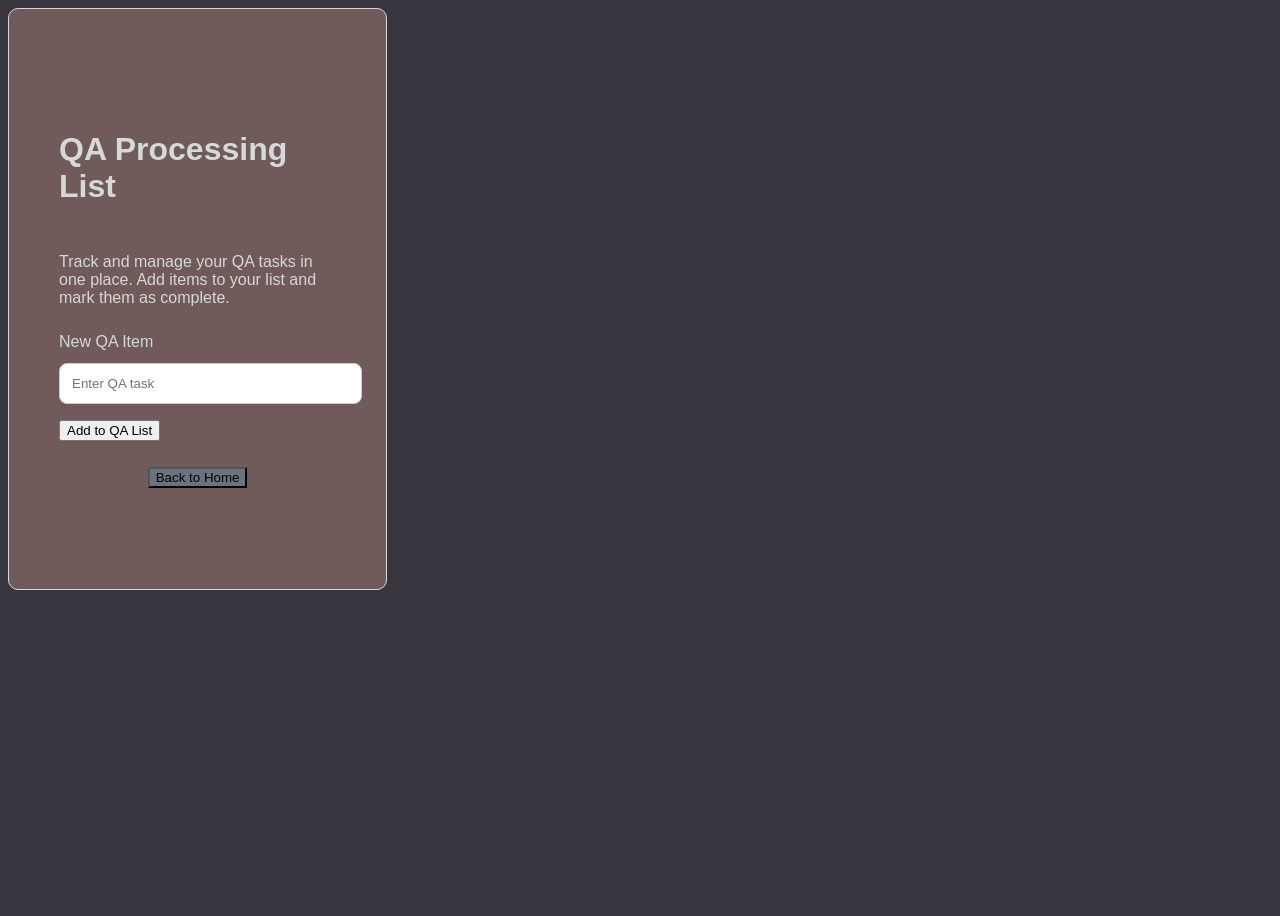
<file: qa-processing.html>
<!DOCTYPE html>
<html lang="en">
<head>
  <!-- Page settings and style file link -->
  <meta charset="UTF-8">
  <meta name="viewport" content="width=device-width, initial-scale=1.0">
  <title>QA Processing List | iHelper</title>
  <link rel="stylesheet" href="style.css">
</head>
<body>
  <!-- Container for the QA processing page -->
  <div class="container">
    <h1>QA Processing List</h1>
    <p>Track and manage your QA tasks in one place. Add items to your list and mark them as complete.</p>

    <!-- Simple form to add a new QA task -->
    <form onsubmit="event.preventDefault(); alert('QA processing flow is not implemented yet.');">
      <label for="qa-item" style="display:block; margin-bottom:0.75rem; text-align:left;">New QA Item</label>
      <input id="qa-item" type="text" placeholder="Enter QA task" style="width:100%; max-width:360px; padding:0.75rem; margin-bottom:1rem; border:1px solid #ccc; border-radius:8px;">
      <button type="submit">Add to QA List</button>
    </form>

    <!-- Back button to go to the homepage -->
    <button onclick="window.location.href='Index.html'" style="margin-top:1rem; background:#6b7280;">Back to Home</button>
  </div>
</body>
</html>
</file>
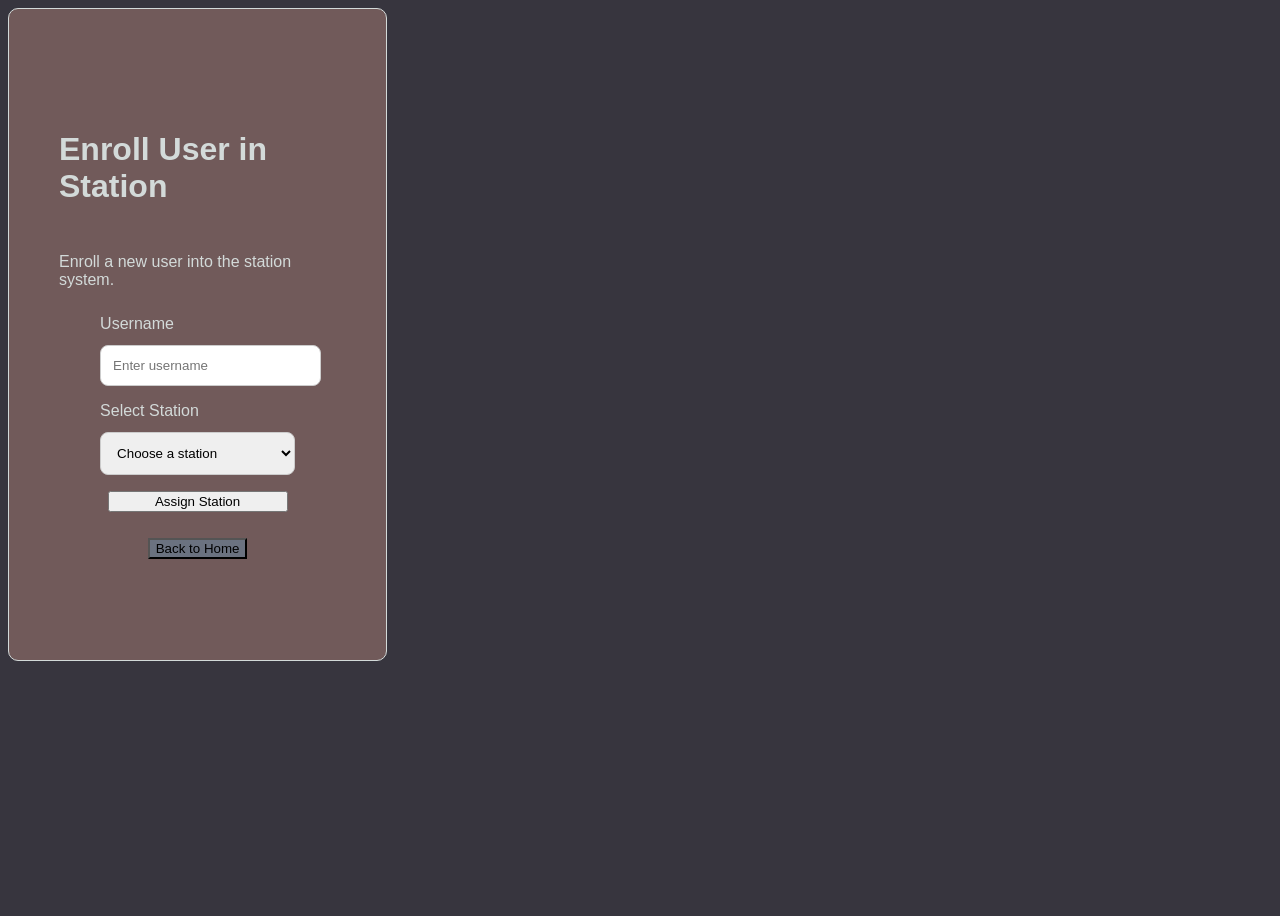
<file: register-user.html>
<!DOCTYPE html>
<html lang="en">
<head>
  <!-- Page settings and style link -->
  <meta charset="UTF-8">
  <meta name="viewport" content="width=device-width, initial-scale=1.0">
  <title>Enroll User in Station | iHelper</title>
  <link rel="stylesheet" href="style.css">
</head>
<body>
  <!-- Main page container with background and padding from CSS -->
  <div class="container">
    <!-- Page heading and short description -->
    <h1>Enroll User in Station</h1>
    <p>Enroll a new user into the station system.</p>

    <!-- Form for entering username and choosing station -->
    <form onsubmit="event.preventDefault();">
      <!-- Input for the username -->
      <label for="username" style="display:block; margin-bottom:0.75rem; text-align:left;">Username</label>
      <input id="username" type="text" placeholder="Enter username" style="width:100%; max-width:360px; padding:0.75rem; margin-bottom:1rem; border:1px solid #ccc; border-radius:8px;">

      <!-- Dropdown menu to choose which station to assign -->
      <label for="station" style="display:block; margin-bottom:0.75rem; text-align:left;">Select Station</label>
      <select id="station" style="width:100%; max-width:360px; padding:0.75rem; margin-bottom:1rem; border:1px solid #ccc; border-radius:8px;">
        <option value="">Choose a station</option>
        <option value="Station A">Station A</option>
        <option value="Station B">Station B</option>
        <option value="Station C">Station C</option>
        <option value="Station D">Station D</option>
      </select>

      <!-- Button area for assigning the station -->
      <div style="display:flex; flex-wrap:wrap; gap:0.75rem; justify-content:center;">
        <button type="button" onclick="assignStation()" style="flex:1 1 150px; max-width:180px;">Assign Station</button>
      </div>
    </form>

    <!-- A simple button to go back to the home page -->
    <button onclick="window.location.href='Index.html'" style="margin-top:1rem; background:#6b7280;">Back to Home</button>

    <!-- JavaScript function that runs when user clicks Assign Station -->
    <script>
      function assignStation() {
        // Get the entered username from the page
        const user = document.getElementById('username').value.trim();
        // Get the selected station from the dropdown
        const station = document.getElementById('station').value;

        // If no username is entered, show a message and stop
        if (!user) {
          alert('Please enter a username first.');
          return;
        }

        // If no station is selected, show a message and stop
        if (!station) {
          alert('Please select a station to assign.');
          return;
        }

        // Show a confirmation message that the user was assigned
        alert('Assigned ' + user + ' to ' + station + '.');
      }
    </script>
  </div>
</body>
</html>
</file>
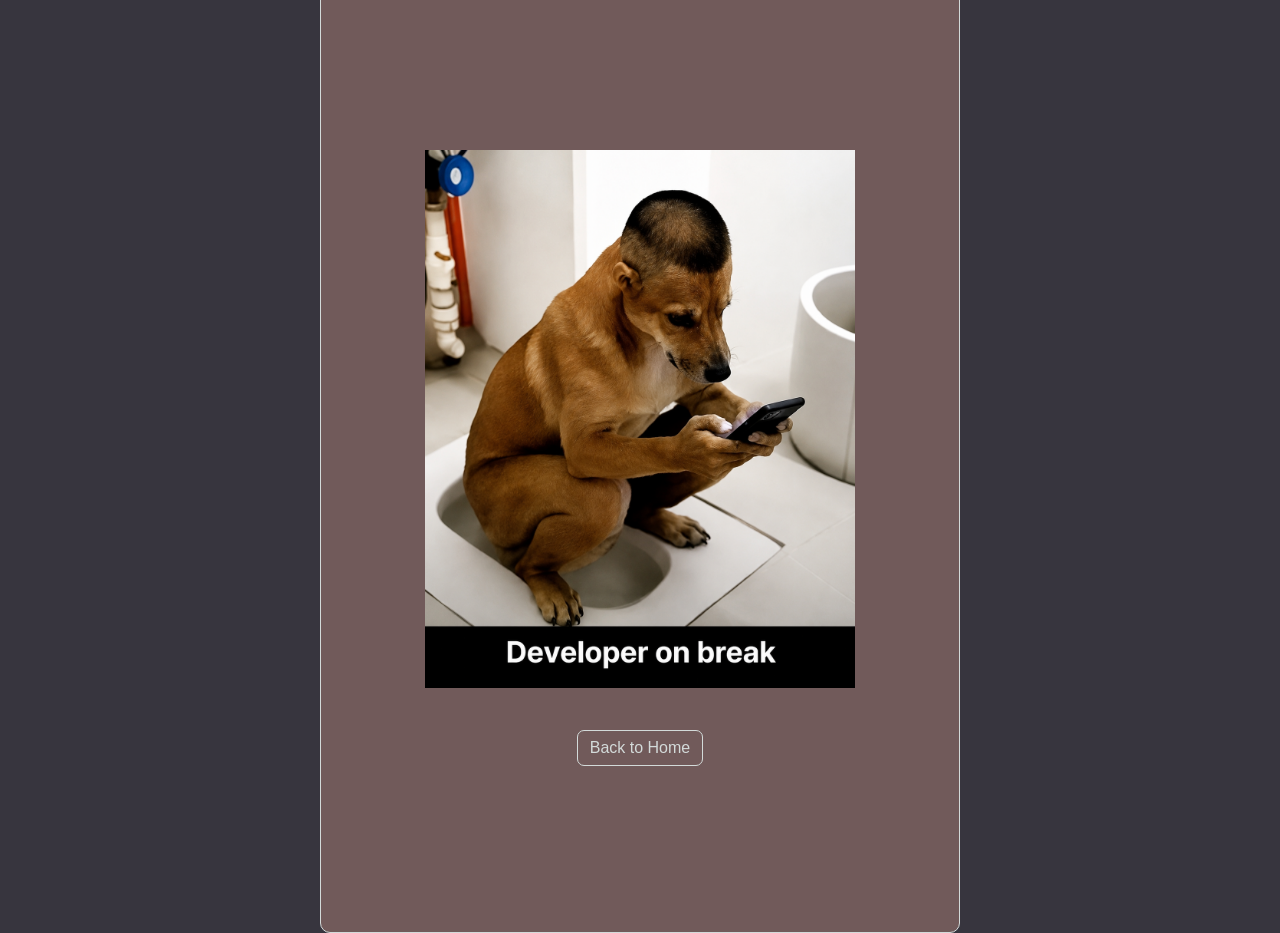
<file: UnderMaintenance1.html>
<!DOCTYPE html>
<html lang="en">
<head>
	<meta charset="utf-8">
	<meta name="viewport" content="width=device-width, initial-scale=1">
	<title>View Transmitted ISBNs | iHelper</title>
	<link rel="stylesheet" href="style.css">
	<style>
		.container {
			text-align: center;
			padding: 2rem;
			position: absolute;
			top: 50%;
			left: 50%;
			transform: translate(-50%, -50%);
		}
	</style>
</head>
<body>
	<div class="container" style="text-align:center; padding:2rem;">
		<img src="img/a.png" alt="Under maintenance" style="max-width:75%; width:auto; height:auto; display:block; margin:1rem auto;">
		<butto id="backBtn" onclick="window.location.href='Index.html'" style="margin-top:1rem;">Back to Home</button>
	</div>
</body>
</html>
</file>
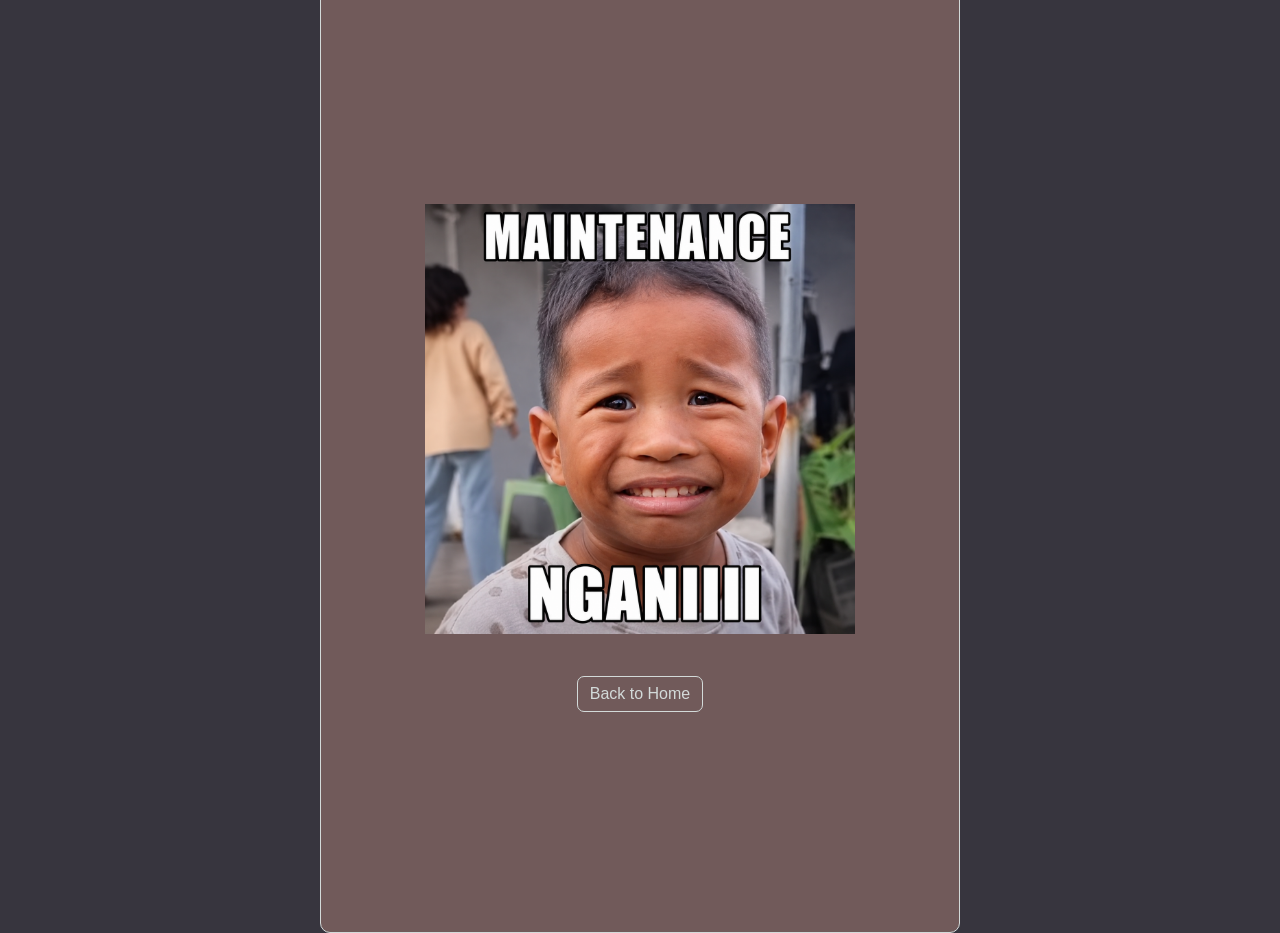
<file: UnderMaintenance2.html>
<!DOCTYPE html>
<html lang="en">
<head>
	<meta charset="utf-8">
	<meta name="viewport" content="width=device-width, initial-scale=1">
	<title>View Transmitted ISBNs | iHelper</title>
	<link rel="stylesheet" href="style.css">
	<style>
		.container {
			text-align: center;
			padding: 2rem;
			position: absolute;
			top: 50%;
			left: 50%;
			transform: translate(-50%, -50%);
		}
	</style>
</head>
<body>
	<div class="container" style="text-align:center; padding:2rem;">
		<img src="img/b.png" alt="Under maintenance" style="max-width:75%; width:auto; height:auto; display:block; margin:1rem auto;">
		<butto id="backBtn" onclick="window.location.href='Index.html'" style="margin-top:1rem;">Back to Home</button>
	</div>
</body>
</html>
</file>
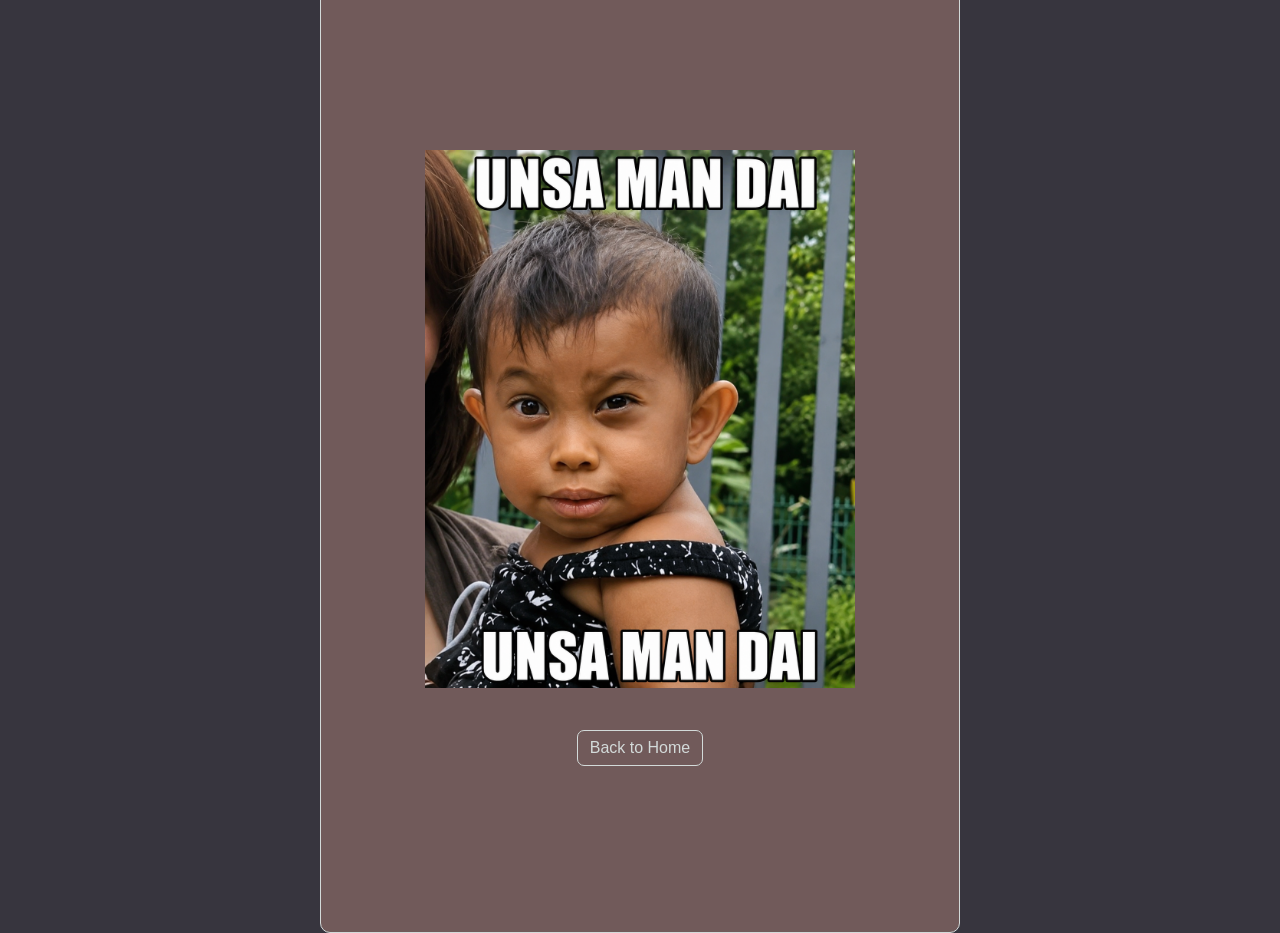
<file: UnderMaintenance3.html>
<!DOCTYPE html>
<html lang="en">
<head>
	<meta charset="utf-8">
	<meta name="viewport" content="width=device-width, initial-scale=1">
	<title>View Transmitted ISBNs | iHelper</title>
	<link rel="stylesheet" href="style.css">
	<style>
		.container {
			text-align: center;
			padding: 2rem;
			position: absolute;
			top: 50%;
			left: 50%;
			transform: translate(-50%, -50%);
		}
	</style>
</head>
<body>
	<div class="container" style="text-align:center; padding:2rem;">
		<img src="img/c.png" alt="Under maintenance" style="max-width:75%; width:auto; height:auto; display:block; margin:1rem auto;">
		<butto id="backBtn" onclick="window.location.href='Index.html'" style="margin-top:1rem;">Back to Home</button>
	</div>
</body>
</html>
</file>
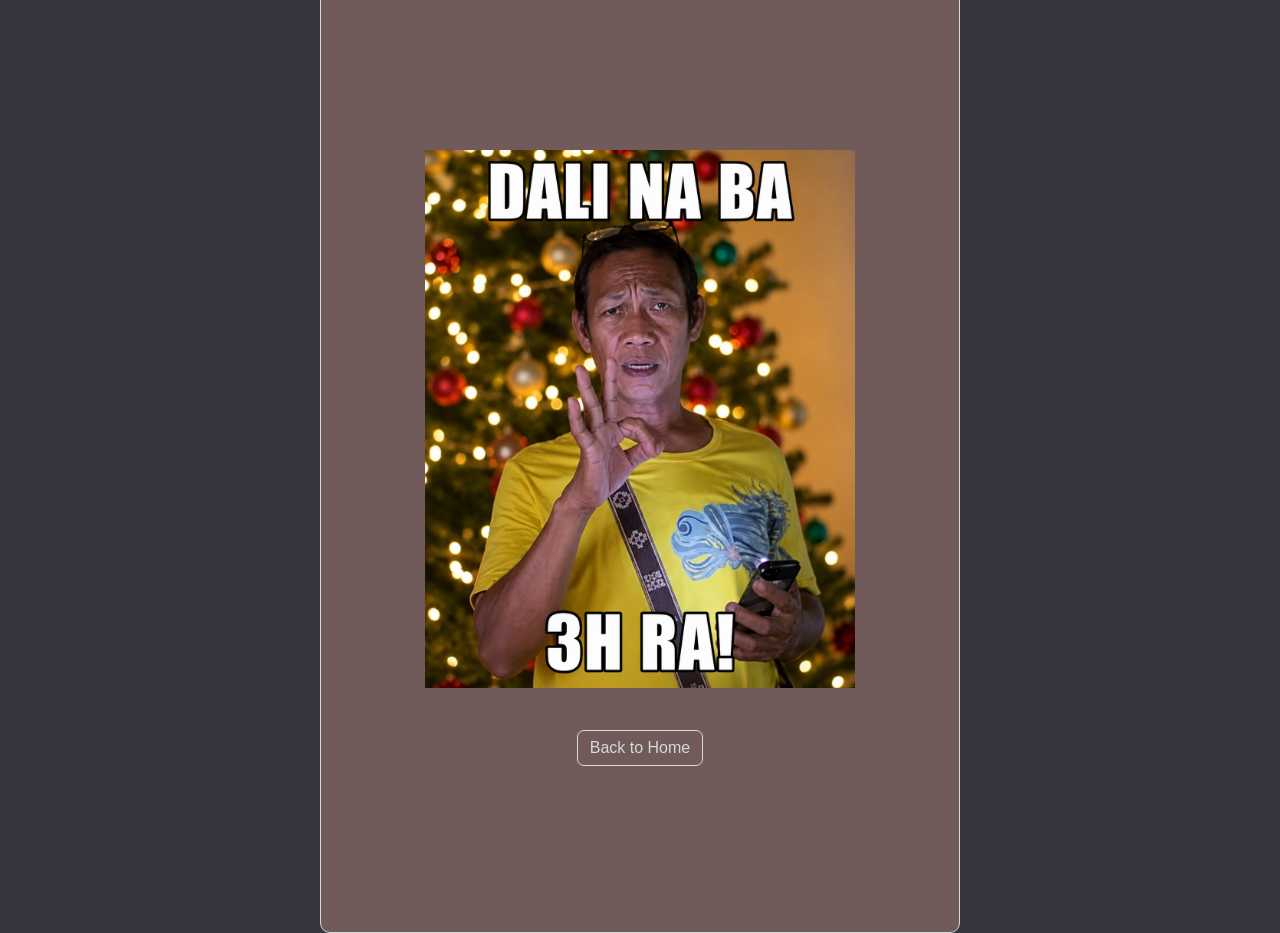
<file: UnderMaintenance4.html>
<!DOCTYPE html>
<html lang="en">
<head>
	<meta charset="utf-8">
	<meta name="viewport" content="width=device-width, initial-scale=1">
	<title>View Transmitted ISBNs | iHelper</title>
	<link rel="stylesheet" href="style.css">
	<style>
		.container {
			text-align: center;
			padding: 2rem;
			position: absolute;
			top: 50%;
			left: 50%;
			transform: translate(-50%, -50%);
		}
	</style>
</head>
<body>
	<div class="container" style="text-align:center; padding:2rem;">
		<img src="img/d.png" alt="Under maintenance" style="max-width:75%; width:auto; height:auto; display:block; margin:1rem auto;">
		<butto id="backBtn" onclick="window.location.href='Index.html'" style="margin-top:1rem;">Back to Home</button>
	</div>
</body>
</html>
</file>
<file: style.css>
body{
  background-color: #37353E;
  font-family: Arial, Helvetica, sans-serif;
  color: #D3DAD9;
  gap: 10px;
  min-height: 100vh;
  display: grid;
  grid-template-columns: 30% 1fr;
  grid-template-rows: auto 1fr auto;
  grid-template-areas: "header header"
                       "aside main";
}
.aside-header, .main-header{
  display: flex;
  justify-content: space-between;
  align-items: center;
}

.aside-header h2, .main-header h2{
  margin: 0;
}

.ITA-btn, .QPL-btn{
  padding: 5px 10px;
  width: auto;
  background-color: #715A5A;
  color: #D3DAD9;
  border: none;
  border-radius: 50px;
  cursor: pointer;
}

header{
  font-size: small;
  grid-area: header;
  padding: 10px 20px;
  border: 1px solid #715A5A;
  background-color: #44444E;
  border-radius: 20px;
}

/*--ISBN Transmission Audit--*/
aside{
  grid-area: aside;
  font-size: small;
  padding: 10px;
  border: 1px solid #715A5A;
  background-color: #44444E;
  border-radius: 20px;
}

.project-code {
  display: flex;
  align-items: center;
  gap: 10px;
  font-family: Arial, sans-serif;
}

.project-list  {
  background-color: #715A5A;
  color: #D3DAD9;
  border-radius: 50px;
  padding: 0 0 0 10px;
  font-size: 14px;
}
#searchBtn, #importBtn, #backBtn {
  background-color: #715A5A;
  color: #D3DAD9;
  padding: 8px 12px;
  cursor: pointer;
  border: 1px solid #D3DAD9;
  color: #D3DAD9;
  border-radius: 7px;
  background: #715A5A;
}
.info-box {
  margin-top: 10px;
  padding: 10px;
  border: 1px solid #ccc;
  border-radius: 7px;
  background: #715A5A;
  font-size: 14px;
  height: 70vh;
}
.button-row button {
  padding: 8px 12px;
  cursor: pointer;
  margin-top: 10px;
  border: 1px solid #D3DAD9;
  color: #D3DAD9;
  border-radius: 7px;
  background: #715A5A;
}
#search-results {
  margin: 10px;
  max-height: 400px; /* set the maximum height for the div */
  overflow: auto; /* add scrollbars if content overflows */
  scrollbar-width: none; /* hide scrollbar on Firefox */
  -ms-overflow-style: none; /* hide scrollbar on IE and Edge */
}

#search-results::-webkit-scrollbar {
  width: 0; /* hide scrollbar on Chrome and Safari */
  background: transparent; /* hide scrollbar track */
}
#search-results::-webkit-scrollbar-button {
  display: none; /* hide scroll button */
}
/*--ISBN Transmission Audit--*/


main{
  grid-area: main;  
  font-size: small;
  padding: 10px;
  border: 1px solid #715A5A;
  background-color: #44444E;
  border-radius: 20px;
}

.qa-box-layout {
  display: flex;
  flex-direction: column;
  gap: 10px;
}

.qa-box-row {
  display: flex;
  flex-direction: column;
  gap: 10px;
  padding: 10px;
  border: 1px solid #715A5A;
  border-radius: 10px;
}

.qa-box-line {
  display: flex;
  flex-wrap: wrap;
  gap: 10px;
}

.qa-box {
  display: flex;
  align-items: center;
  justify-content: center;
  width: 70px;
  height: 70px;
  border: 1px solid #D3DAD9;
  border-radius: 8px;
  background: #715A5A;
}

.container{
  border-radius: 10px;
  padding: 50px;
  border: 1px solid #D3DAD9;
  background: #715A5A;
  display: flex;
  flex-direction: column;
  gap: 10px;
  align-items: center; /* centers the items horizontally */
  justify-content: center; /* centers the items vertically */
  height: 100%;
}

body.import-page{
  display: flex;
  align-items: center;
  justify-content: center;
  min-height: 100vh;
  grid-template-columns: none;
  grid-template-rows: none;
  grid-template-areas: none;
  margin: 0;
}

body.import-page .container{
  width: 100%;
  max-width: 700px;
  height: auto;
  box-sizing: border-box;
}

@media(max-width: 600px){
  body{
    grid-template-columns: 1fr;
    grid-template-rows: auto 1fr 1fr;
    grid-template-areas: "header"
                         "aside"
                         "main";
  }
  header {
    justify-content: center;
    text-align: center;
  }
  .info-box {
    margin-top: 10px;
    padding: 10px;
    border: 1px solid #D3DAD9;
    border-radius: 7px;
    background: #715A5A;
    font-size: 14px;
    height: 40vh;
  }
  .button-row {
    display: flex;
    flex-direction: column;
    gap: 5px;
    width: 100%;
    margin: 0 auto;
  }

  .button-row button {
    width: 100%;
    box-sizing: border-box;
  }
}
</file>
